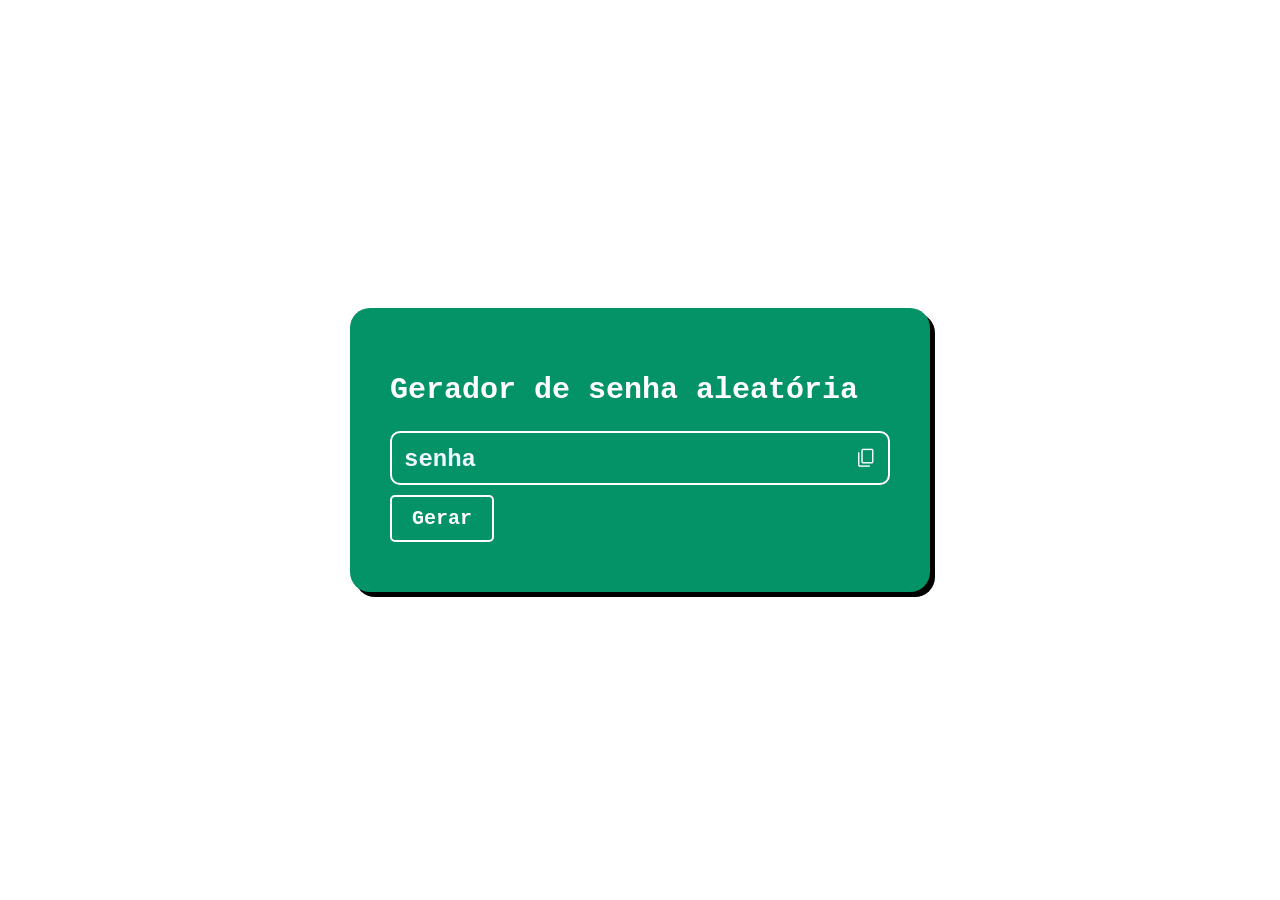
<file: gerador-senha-aleatória/index.html>
<!DOCTYPE html>
<html lang="pt-br">

<head>
    <meta charset="UTF-8">
    <meta name="viewport" content="width=device-width, 
    initial-scale=1.0">
    <title>teste</title>
</head>
<link rel="stylesheet" href="style.css">
<link rel="stylesheet"
    href="https://fonts.googleapis.com/css2?family=Material+Symbols+Outlined:opsz,wght,FILL,GRAD@20..48,100..700,0..1,-50..200&icon_names=content_copy" />




<body>
    <div class="password-container">
        <h2> Gerador de senha aleatória</h2>


        <div class="input-container">
            <input type="text" id="input" class="input" placeholder="senha" readonly>

            <!-- ícone de copiar-->
            <span class="material-symbols-outlined">
                content_copy
            </span>
        </div>

        <div>
            <button class="btn">Gerar</button>
        </div>

        <div class="alert-container off">Senha copiada!</div>


    </div>
    <script src="app.js"></script>

</body>

</html>
</file>
<file: gerador-senha-aleatória/style.css>
:root {
  --verde: rgb(4, 146, 103);
}

body {
  display: flex;
  justify-content: center;
  height: 100vh;
  align-items: center;
  margin: 0;
  font-family: "Courier New", Courier, monospace;
  font-size: 20px;
  color: white;
}

.material-symbols-outlined {
  font-variation-settings:
    "FILL" 0,
    "wght" 300,
    "GRAD" 0,
    "opsz" 22;
}

.password-container {
  background-color: var(--verde);
  width: 500px;
  padding: 40px;
  border-radius: 20px;
  box-shadow: 5px 5px rgba(0, 0, 0);
  margin: 10px;
}

.input-container {
  border: solid 2px rgb(255, 255, 255);
  padding: 10px;
  border-radius: 10px;
  display: flex;
  justify-content: space-between;
  align-items: center;
}

.input {
  border: none;
  background-color: transparent;
  outline: none;
  font-size: 24px;

  letter-spacing: 1px;
}

.input::placeholder {
  letter-spacing: 0px;
  color: aliceblue;
  font-family: "Courier New", Courier, monospace;
  font-weight: 700;
}

.material-symbols-outlined {
  cursor: pointer;
  transition: all 0.35;
}

.material-symbols-outlined:hover {
  transform: scale(1.1);
  color: black;
}

.btn {
  background-color: var(--verde);
  color: white;
  border: solid rgb(255, 255, 255) 2px;
  padding: 10px 20px;
  border-radius: 5px;
  margin: 10px 0;
  font-size: 20px;
  font-family: "Courier New", Courier, monospace;
  font-weight: 700;
  transition: all 0.2s;
}
.btn:hover {
  background-color: rgb(0, 0, 0);
  transform: scale(1.03);
}

.alert-container {
  position: fixed;
  background-color: var(--verde);
  width: 300px;
  height: 50px;
  bottom: 20px;
  box-shadow: 4px 4px black;
  border-radius: 10px;
  display: flex;
  align-items: center;
  justify-content: center;
  font-size: 20px;
  text-align: center;
  right: 20px;
  transition: 0.4s;
}

.off.alert-container {
  right: -350px;
}
</file>
